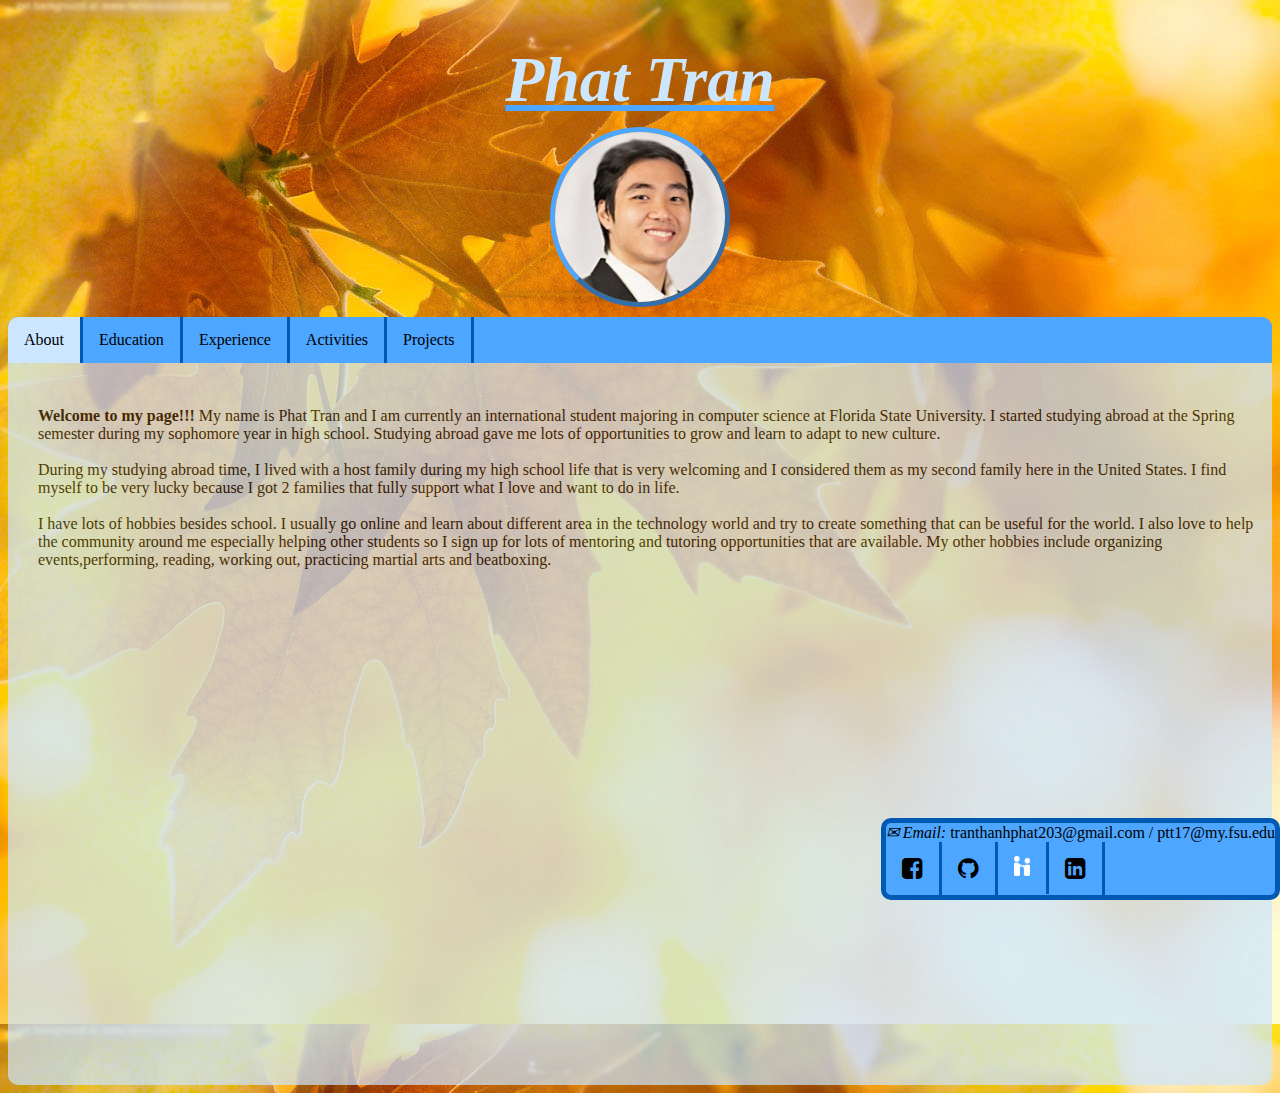
<file: index.html>
<!DOCTYPE html>
	<head>
		<title>Phat Tran - About</title>

		<link rel="stylesheet" href="https://cdnjs.cloudflare.com/ajax/libs/font-awesome/4.7.0/css/font-awesome.min.css">
		<link rel="stylesheet" type="text/css" href="style.css">

	</head>

	<body>
		<!-- Title -->
	<div>	
		<a href="index.html"> <h1 style="font-family: "Times New Roman"><strong><em>Phat Tran</em></strong></h1> </a>
		
		<a href="index.html"> <img id="headshot" src="headshot2.jpg" height="170" width="170"> </a>
	</div>

		<!-- Navigation Bar-->
	<div>	
		<ul id="navigation-bar">
			<li><a class = "active" href="index.html">About</a></li>
			<li><a href="education.html">Education</a></li>
			<li><a href="experience.html">Experience</a></li>
			<li><a href="activities.html">Activities</a></li>
			<li><a href="projects.html">Projects</a></li>
		</ul>
	</div>
		
		<!-- Contact me -->
	<div>
		<ul id="contact">
		<li><em>&#9993 Email:</em> tranthanhphat203@gmail.com / ptt17@my.fsu.edu</li>
		<li><a href="https://www.facebook.com/phattran203"><i style="font-size:24px" class="fa">&#xf082;</i></a></li>
		<li><a href="https://github.com/ptran1999"><i style="font-size:24px" class="fa">&#xf09b;</i></a></li>
		<li><a href="https://app.joinhandshake.com/users/8730168"><img src="hs-icon-white-lg.png" height="20"/></a></li>
		<li><a href="https://www.linkedin.com/in/phat-tran-76a335162/"><i style="font-size:24px" class="fa">&#xf08c;</i></a></li>
		</ul>
	</div>

		<!--Body paragraph-->
	<div id = "paragraph">
		<p>
			</br><strong>Welcome to my page!!!</strong> My name is Phat Tran and I am currently an international student majoring in computer science at Florida State University. I started studying abroad at the Spring semester during my sophomore year in high school. Studying abroad gave me lots of opportunities to grow and learn to adapt to new culture.
			</br>
			</br>During my studying abroad time, I lived with a host family during my high school life that is very welcoming and I considered them as my second family here in the United States. I find myself to be very lucky because I got 2 families that fully support what I love and want to do in life.
			</br>
			</br>I have lots of hobbies besides school. I usually go online and learn about different area in the technology world and try to create something that can be useful for the world. I also love to help the community around me especially helping other students so I sign up for lots of mentoring and tutoring opportunities that are available. My other hobbies include organizing events,performing, reading, working out, practicing martial arts and beatboxing.
		</p>
	</div>

	</body>
</html>
</file>
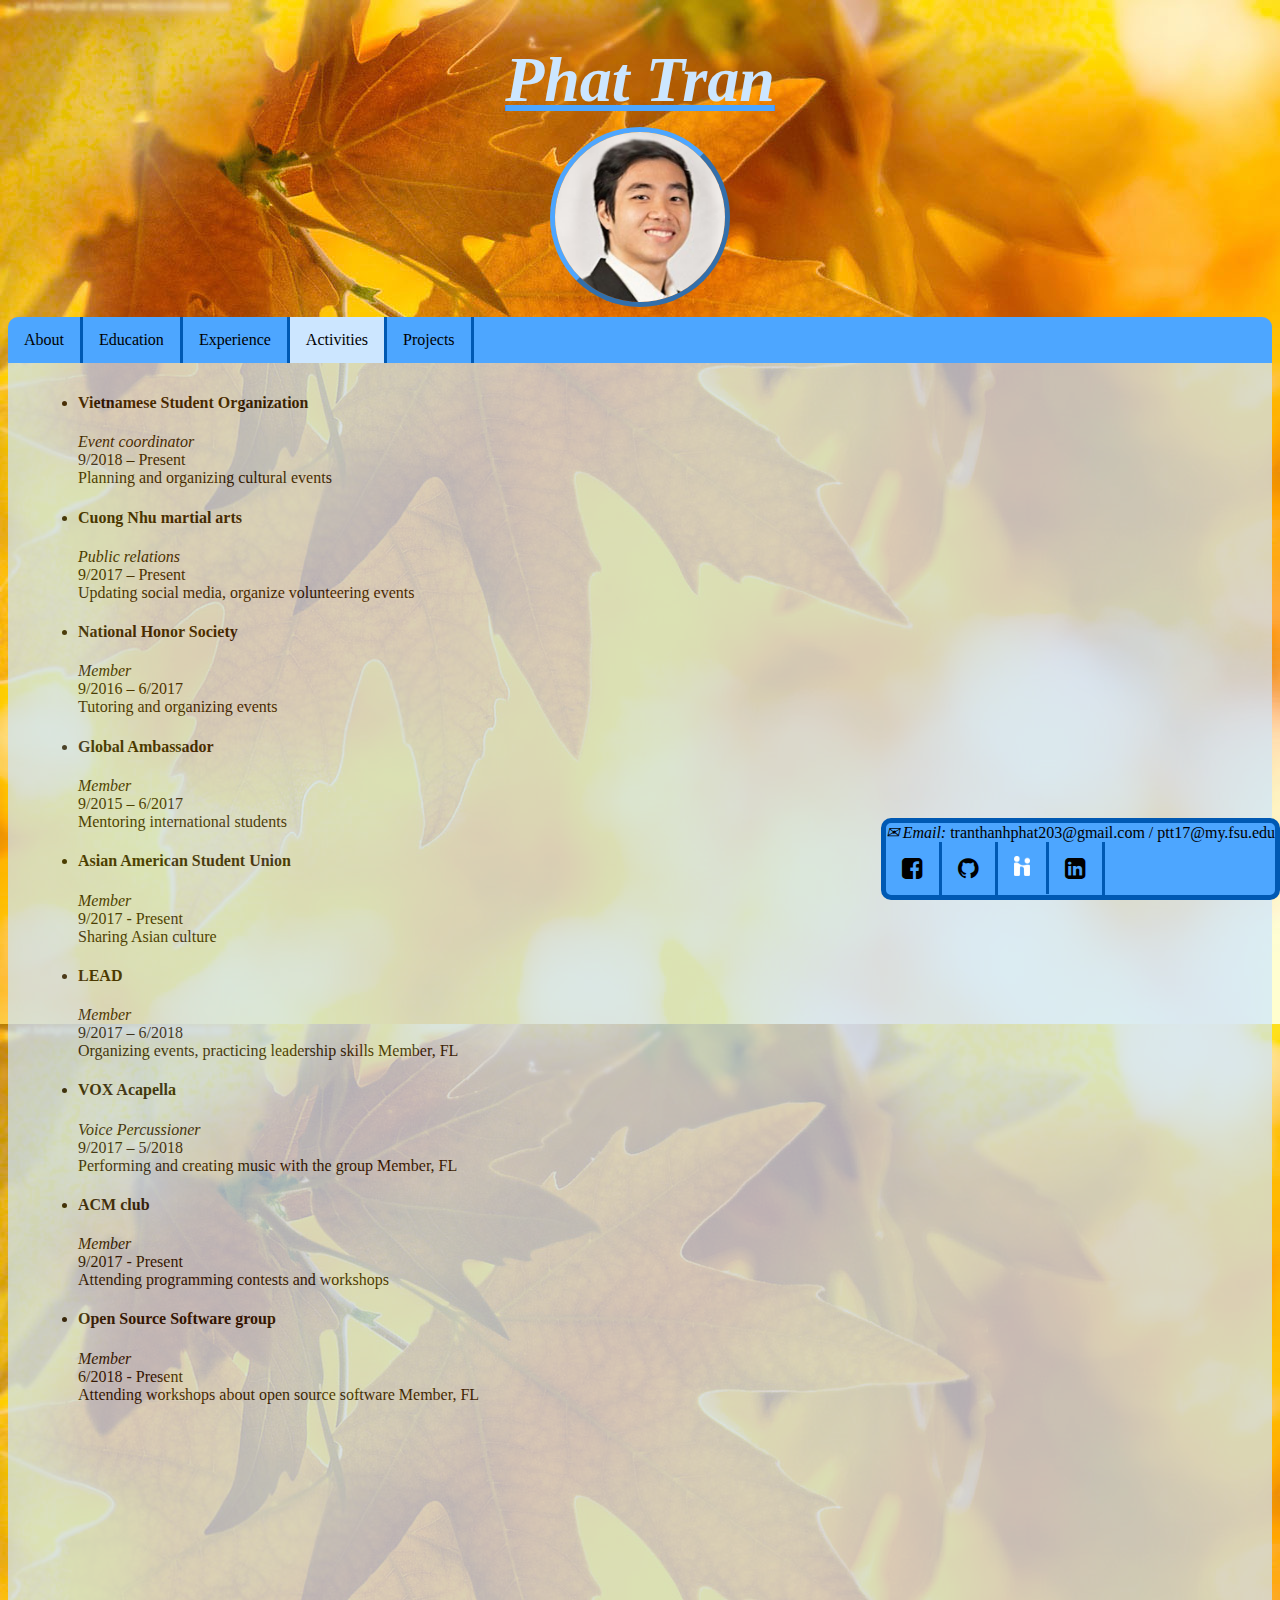
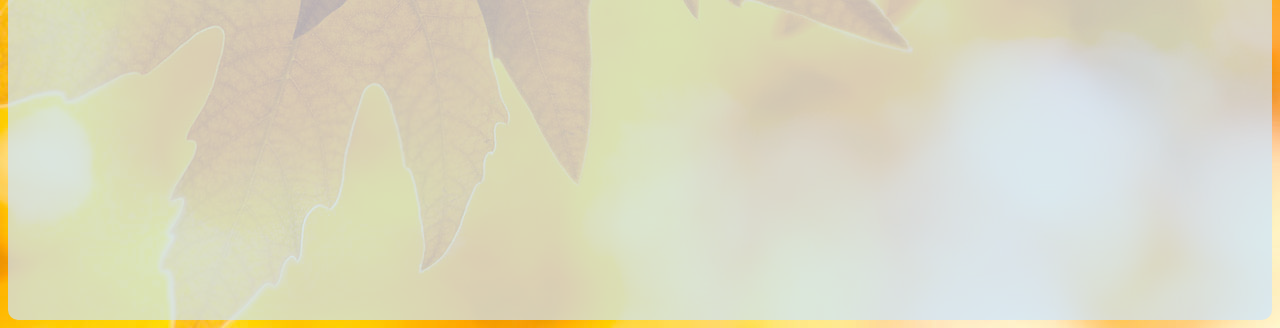
<file: activities.html>
<!DOCTYPE html>
<html>
<head>
	<title>Phat Tran - Activities</title>
	<link rel="stylesheet" href="https://cdnjs.cloudflare.com/ajax/libs/font-awesome/4.7.0/css/font-awesome.min.css">
	<link rel="stylesheet" type="text/css" href="style.css">
</head>
<body>
		<!-- Title -->
	<div>	
		<a href="index.html"> <h1 style="font-family: "Times New Roman"><strong><em>Phat Tran</em></strong></h1> </a>
		
		<a href="index.html"> <img id="headshot" src="headshot2.jpg" height="170" width="170"> </a>
	</div>

		<!-- Navigation Bar-->
	<div>
		<ul id="navigation-bar">
			<li><a href="index.html">About</a></li>
			<li><a href="education.html">Education</a></li>
			<li><a href="experience.html">Experience</a></li>
			<li><a class = "active" href="activities.html">Activities</a></li>
			<li><a href="projects.html">Projects</a></li>
		</ul>
	</div>	

		<!-- Contact me -->
	<div>
		<ul id="contact">
		<li><em>&#9993 Email:</em> tranthanhphat203@gmail.com / ptt17@my.fsu.edu</li>
		<li><a href="https://www.facebook.com/phattran203"><i style="font-size:24px" class="fa">&#xf082;</i></a></li>
		<li><a href="https://github.com/ptran1999"><i style="font-size:24px" class="fa">&#xf09b;</i></a></li>
		<li><a href="https://app.joinhandshake.com/users/8730168"><img src="hs-icon-white-lg.png" height="20"/></a></li>
		<li><a href="https://www.linkedin.com/in/phat-tran-76a335162/"><i style="font-size:24px" class="fa">&#xf08c;</i></a></li>
		</ul>
	</div>

			<!--Body paragraph-->
	<div id = "paragraph">
		<script type="text/javascript"></script>
		<p>
			<ul>
			<li><h4>	Vietnamese Student Organization	</h4></li>
			<em>Event coordinator</em>
			</br>9/2018 – Present
			</br>Planning and organizing cultural events 			
			<li><h4>	Cuong Nhu martial arts	</h4></li>			
			<em>Public relations</em>
			</br>9/2017 – Present
			</br>	Updating social media, organize volunteering events
			</br><li><h4>	National Honor Society	</h4></li>
			<em>Member</em>			
			</br>9/2016 – 6/2017
			</br>Tutoring and organizing events
			</br><li><h4>	Global Ambassador	</h4></li>
			<em>Member</em>
			</br>9/2015 – 6/2017
			</br>Mentoring international students
			</br><li><h4>	Asian American Student Union	</h4></li>
			<em>Member</em>
			</br>9/2017 - Present
			</br>Sharing Asian culture
			</br><li><h4>	LEAD	</h4></li>
			<em>Member</em>
			</br>9/2017 – 6/2018
			</br>Organizing events, practicing leadership skills		Member, FL
			<li><h4>	VOX Acapella	</h4></li>
			<em>Voice Percussioner</em>
			</br>9/2017 – 5/2018
			</br>Performing and creating music with the group		Member, FL
			</br><li><h4>	ACM club	</h4></li>
			<em>Member</em>
			</br>9/2017 - Present
			</br>Attending programming contests and workshops
			</br><li><h4>	Open Source Software group	</h4></li>
			<em>Member</em>
			</br>6/2018 - Present
			</br>Attending workshops about open source software	Member, FL
			</ul>
 		</p>
	</div>
</body>
</html>
</file>
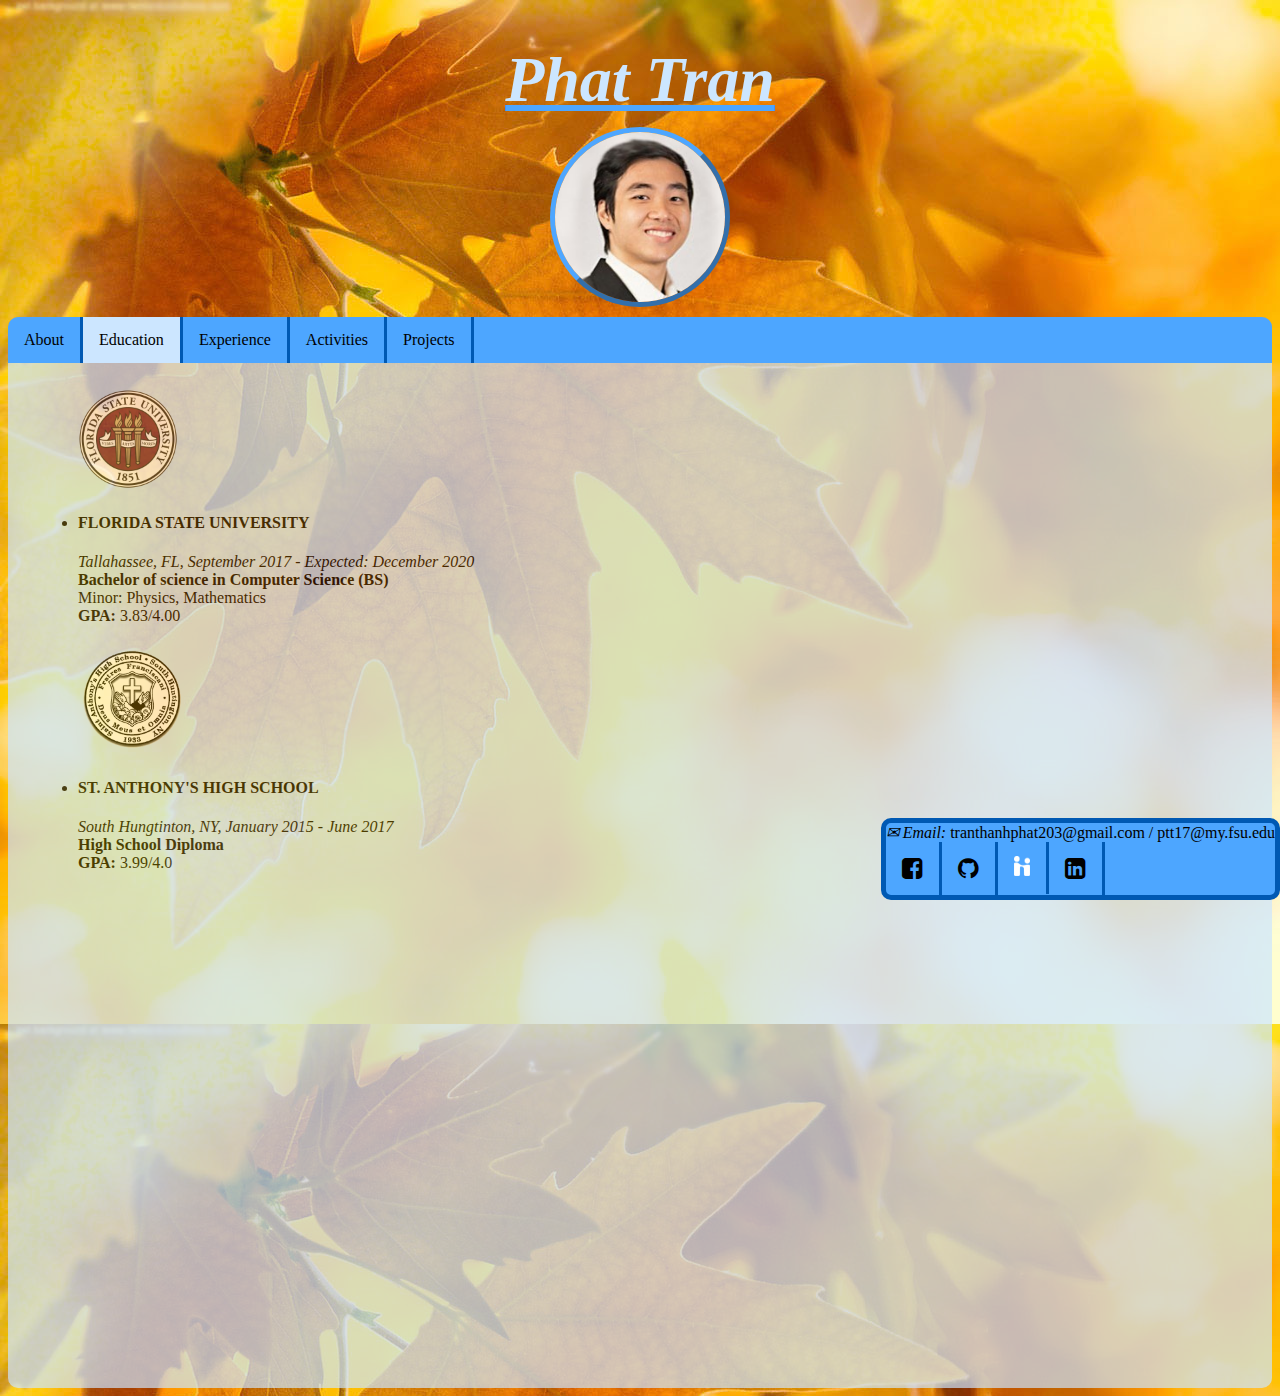
<file: education.html>
<!DOCTYPE html>
<html>
<head>
	<title>Phat Tran - Education</title>
	<link rel="stylesheet" href="https://cdnjs.cloudflare.com/ajax/libs/font-awesome/4.7.0/css/font-awesome.min.css">
	<link rel="stylesheet" type="text/css" href="style.css">	
</head>
<body>
		<!-- Title -->
	<div>	
		<a href="index.html"> <h1 style="font-family: "Times New Roman"><strong><em>Phat Tran</em></strong></h1> </a>
		
		<a href="index.html"> <img id="headshot" src="headshot2.jpg" height="170" width="170"> </a>
	</div>

		<!-- Navigation Bar-->
	<div>	
		<ul id="navigation-bar">
			<li><a href="index.html">About</a></li>
			<li><a class = "active" href="education.html">Education</a></li>
			<li><a href="experience.html">Experience</a></li>
			<li><a href="activities.html">Activities</a></li>
			<li><a href="projects.html">Projects</a></li>
		</ul>
	</div>	

		<!-- Contact me -->
	<div>
		<ul id="contact">
		<li><em>&#9993 Email:</em> tranthanhphat203@gmail.com / ptt17@my.fsu.edu</li>
		<li><a href="https://www.facebook.com/phattran203"><i style="font-size:24px" class="fa">&#xf082;</i></a></li>
		<li><a href="https://github.com/ptran1999"><i style="font-size:24px" class="fa">&#xf09b;</i></a></li>
		<li><a href="https://app.joinhandshake.com/users/8730168"><img src="hs-icon-white-lg.png" height="20"/></a></li>
		<li><a href="https://www.linkedin.com/in/phat-tran-76a335162/"><i style="font-size:24px" class="fa">&#xf08c;</i></a></li>
		</ul>
	</div>

			<!--Body paragraph-->
	<div id = "paragraph">
		<p>
			<ul>
			<img src="Florida_State_University_seal.svg.png" width="100" height="100">
			<li><h4>FLORIDA STATE UNIVERSITY</h4></li>
			<em>Tallahassee, FL, September 2017 - Expected: December 2020</em>
			</br><strong>Bachelor of science in Computer Science (BS)</strong>
			</br>Minor: Physics, Mathematics
			</br><strong>GPA:</strong> 3.83/4.00
			</br>
			</br>
			<img src="SAHS_Seal2.png" width="110" height="110">
			<li><h4>ST. ANTHONY'S HIGH SCHOOL</h4></li>
			<em>South Hungtinton, NY, January 2015 - June 2017</em>
			</br><strong>High School Diploma</strong>
			</br><strong>GPA:</strong> 3.99/4.0
			</ul>	
		</p>
	</div>
</body>
</html>
</file>
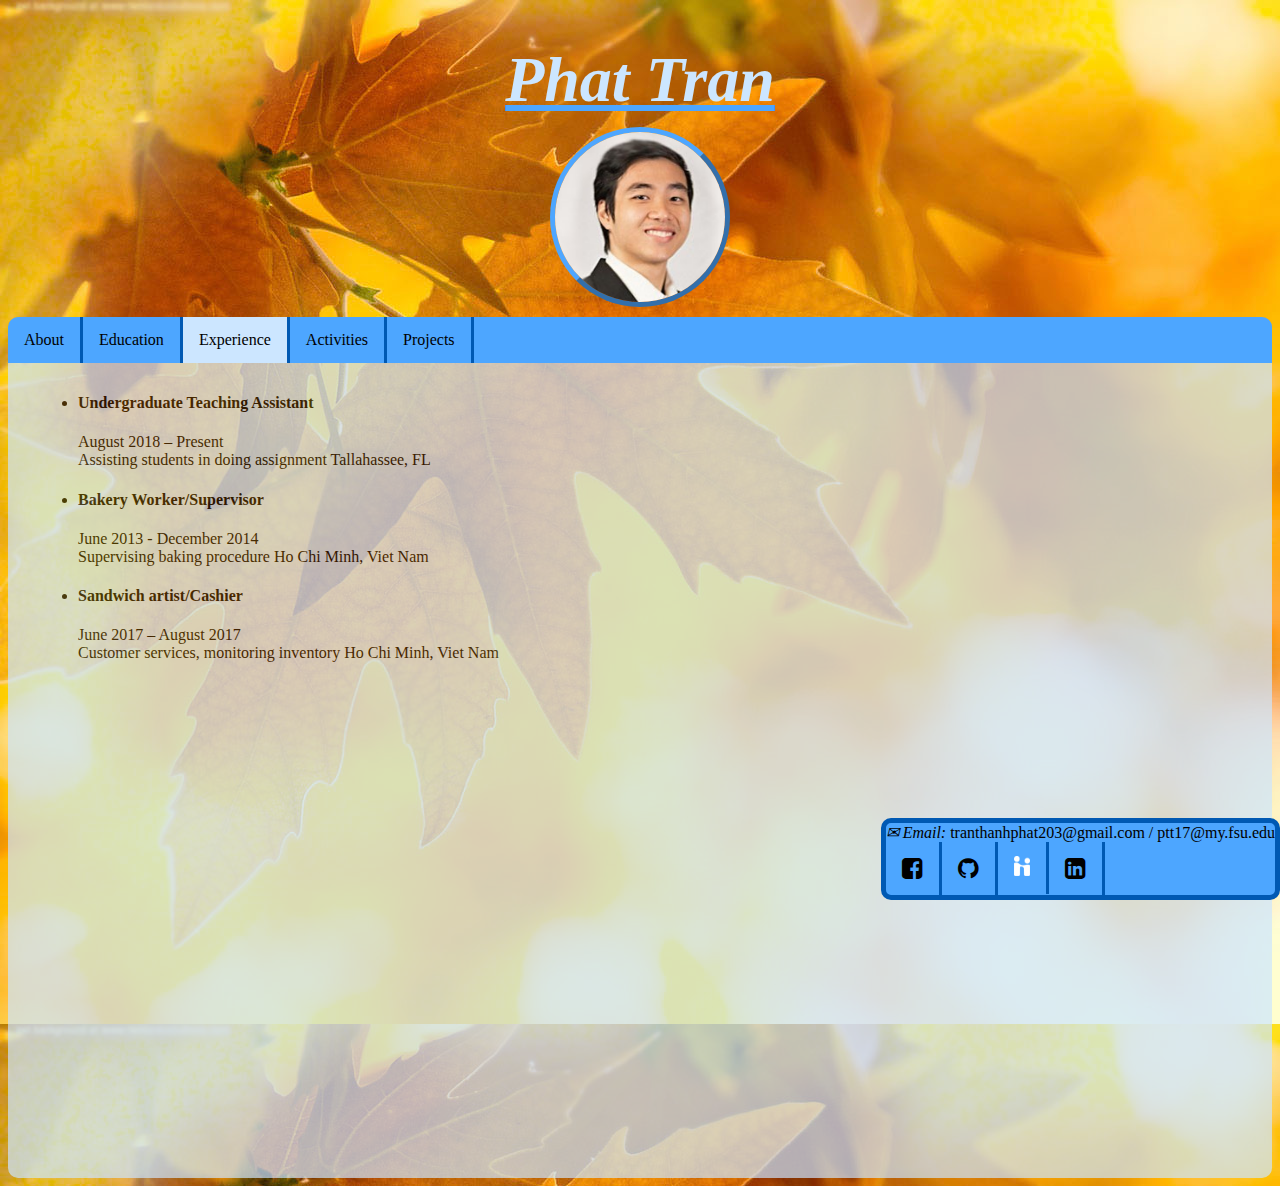
<file: experience.html>
<!DOCTYPE html>
<html>
<head>
	<title>Phat Tran - Experience</title>
	<link rel="stylesheet" href="https://cdnjs.cloudflare.com/ajax/libs/font-awesome/4.7.0/css/font-awesome.min.css">
	<link rel="stylesheet" type="text/css" href="style.css">
</head>
<body>
		<!-- Title -->
	<div>	
		<a href="index.html"> <h1 style="font-family: "Times New Roman"><strong><em>Phat Tran</em></strong></h1> </a>
		
		<a href="index.html"> <img id="headshot" src="headshot2.jpg" height="170" width="170"> </a>
	</div>

		<!-- Navigation Bar-->
	<div>
		<ul id="navigation-bar">
			<li><a href="index.html">About</a></li>
			<li><a href="education.html">Education</a></li>
			<li><a class = "active" href="experience.html">Experience</a></li>
			<li><a href="activities.html">Activities</a></li>
			<li><a href="projects.html">Projects</a></li>
		</ul>
	</div>

		<!-- Contact me -->
	<div>
		<ul id="contact">
		<li><em>&#9993 Email:</em> tranthanhphat203@gmail.com / ptt17@my.fsu.edu</li>
		<li><a href="https://www.facebook.com/phattran203"><i style="font-size:24px" class="fa">&#xf082;</i></a></li>
		<li><a href="https://github.com/ptran1999"><i style="font-size:24px" class="fa">&#xf09b;</i></a></li>
		<li><a href="https://app.joinhandshake.com/users/8730168"><img src="hs-icon-white-lg.png" height="20"/></a></li>
		<li><a href="https://www.linkedin.com/in/phat-tran-76a335162/"><i style="font-size:24px" class="fa">&#xf08c;</i></a></li>
		</ul>
	</div>

			<!--Body paragraph-->
	<div id = "paragraph">
		<p>
			<ul>
			<li><h4>Undergraduate Teaching Assistant</h4></li>		August 2018 – Present
			</br>Assisting students in doing assignment	Tallahassee, FL
			</br><li><h4>Bakery Worker/Supervisor</h4></li>			June 2013 - December 2014
			</br>Supervising baking procedure			Ho Chi Minh, Viet Nam
			</br><li><h4>Sandwich artist/Cashier</h4></li>			June 2017 – August 2017
			</br>Customer services, monitoring inventory	Ho Chi Minh, Viet Nam
			</ul>
		</p>
	</div>
</body>
</html>
</file>
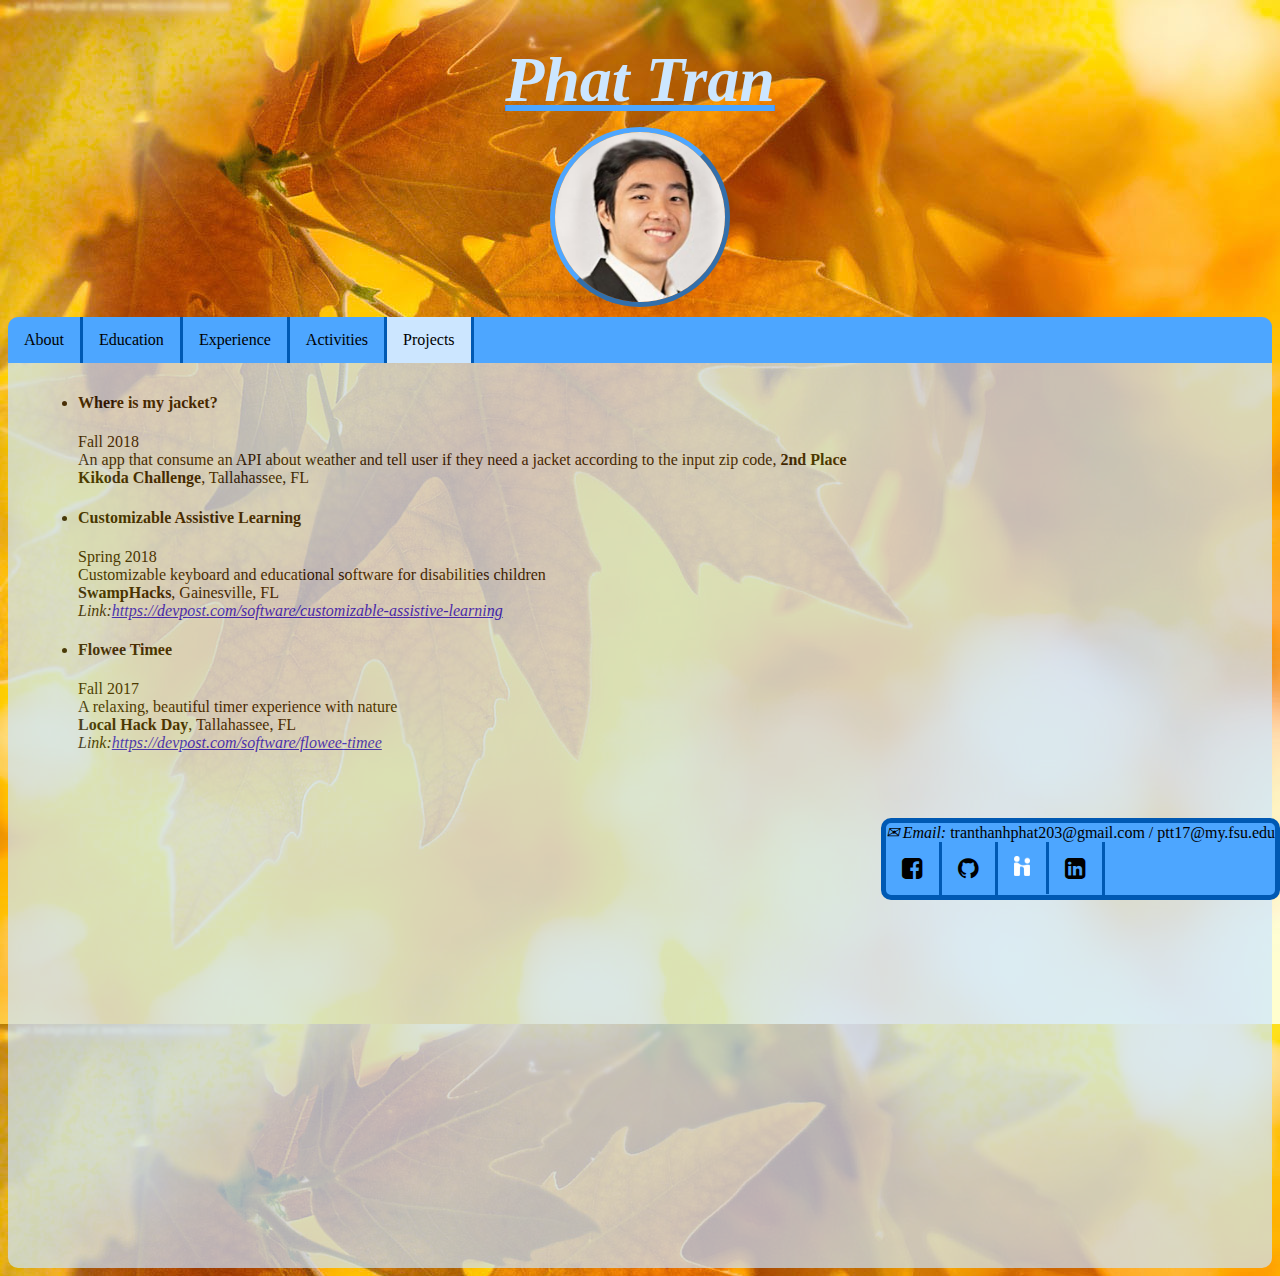
<file: projects.html>
<!DOCTYPE html>
<html>
<head>
	<title>Phat Tran - Projects</title>
	<link rel="stylesheet" href="https://cdnjs.cloudflare.com/ajax/libs/font-awesome/4.7.0/css/font-awesome.min.css">
	<link rel="stylesheet" type="text/css" href="style.css">
</head>
<body>
		<!-- Title -->
	<div>	
		<a href="index.html"> <h1 style="font-family: "Times New Roman"><strong><em>Phat Tran</em></strong></h1> </a>
		
		<a href="index.html"> <img id="headshot" src="headshot2.jpg" height="170" width="170"> </a>
	</div>

		<!-- Navigation Bar-->
	<div>	
		<ul id="navigation-bar">
			<li><a href="index.html">About</a></li>
			<li><a href="education.html">Education</a></li>
			<li><a href="experience.html">Experience</a></li>
			<li><a href="activities.html">Activities</a></li>
			<li><a class = "active" href="projects.html">Projects</a></li>
		</ul>
	</div>	

		<!-- Contact me -->
	<div>
		<ul id="contact">
		<li><em>&#9993 Email:</em> tranthanhphat203@gmail.com / ptt17@my.fsu.edu</li>
		<li><a href="https://www.facebook.com/phattran203"><i style="font-size:24px" class="fa">&#xf082;</i></a></li>
		<li><a href="https://github.com/ptran1999"><i style="font-size:24px" class="fa">&#xf09b;</i></a></li>
		<li><a href="https://app.joinhandshake.com/users/8730168"><img src="hs-icon-white-lg.png" height="20"/></a></li>
		<li><a href="https://www.linkedin.com/in/phat-tran-76a335162/"><i style="font-size:24px" class="fa">&#xf08c;</i></a></li>
		</ul>
	</div>

			<!--Body paragraph-->
	<div id = "paragraph">
		<p>
			<ul>
			<li><h4>Where is my jacket?</h4></li>				Fall 2018
			</br>An app that consume an API about weather and tell user if they need a jacket according to the input zip code, <strong>2nd Place</strong>
			</br><strong>Kikoda Challenge</strong>, Tallahassee, FL
			</br><li><h4>Customizable Assistive Learning</h4></li>	 	Spring 2018
 			</br>Customizable keyboard and educational software for disabilities children	
 			</br><strong>SwampHacks</strong>, Gainesville, FL
			</br><em>Link:<a href="https://devpost.com/software/customizable-assistive-learning">https://devpost.com/software/customizable-assistive-learning</a></em>
			</br><li><h4>Flowee Timee</h4></li> 					Fall 2017
			</br>A relaxing, beautiful timer experience with nature
			</br><strong>Local Hack Day</strong>, Tallahassee, FL
			</br><em>Link:<a href="https://devpost.com/software/flowee-timee">https://devpost.com/software/flowee-timee</a></em>
			</ul>
		</p>
	</div>
</body>
</html>
</file>
<file: style.css>
h1
			{
				text-align: center;
				color: #cce6ff;
				font-size: 400%;
				margin-bottom: 10px;
				transition: font-size 1s;
				text-decoration: underline;
				text-decoration-color: #4da6ff;
			}
h1:hover
			{
				font-size: 500%;
			}

#headshot 
			{
				display: block;
				margin-left: auto;
				margin-right: auto;
				margin-top: auto;
				margin-bottom: 10px;
				border-radius: 50%;
				border-style: outset;
				border-color: #4da6ff;
				border-width: 5px;
				transition: transform 1.5s;
			}
#headshot:hover
			{
				transform: rotateY(540deg);
			}
			
body
			{
				background-image: url(fall-leaf-border-wallpaper-2.jpg);
				background-size: auto;
			}
#navigation-bar
			{
				list-style-type: none;
				margin: 0;
				padding: 0;
				overflow: hidden;
				background-color: #4da6ff;
				width: 100%;
				border-top-left-radius: 10px;
				border-top-right-radius: 10px;
			}

#navigation-bar a
			{
				float: left;
				display: block;
				color: black;
				text-align: center;
				padding: 14px 16px;
				text-decoration: none;
				border-right: 3px solid #0059b3;
				
			}

#navigation-bar a:hover:not(.active)
			{
				background-color: #cce6ff;
			}

.active
			{
				background-color: #cce6ff;
			}

#contact
			{	
				border-radius: 10px;
				list-style-type: none;
				margin: 0;
				padding: 0;
				overflow: hidden;
				background-color: #4da6ff;
				border: 5px solid #0059b3;
				position: fixed;
				bottom: 0;
				right:0;
				width: 300;
				z-index: 1;
			}

#contact a
			{
				float: left;
				display: block;
				color: black;
				text-align: center;
				padding: 14px 16px;
				text-decoration: none;
				border-right: 3px solid #0059b3;
			}

#contact a:hover
			{
				background-color: #cce6ff;
			}			
#paragraph
			{
				background-color: #cce6ff;
				opacity: 0.7;
				padding-bottom: 500px;
				padding-left: 30px;
				padding-top: 10px;

				border-bottom-right-radius: 10px;
				border-bottom-left-radius: 10px;
			}
</file>
